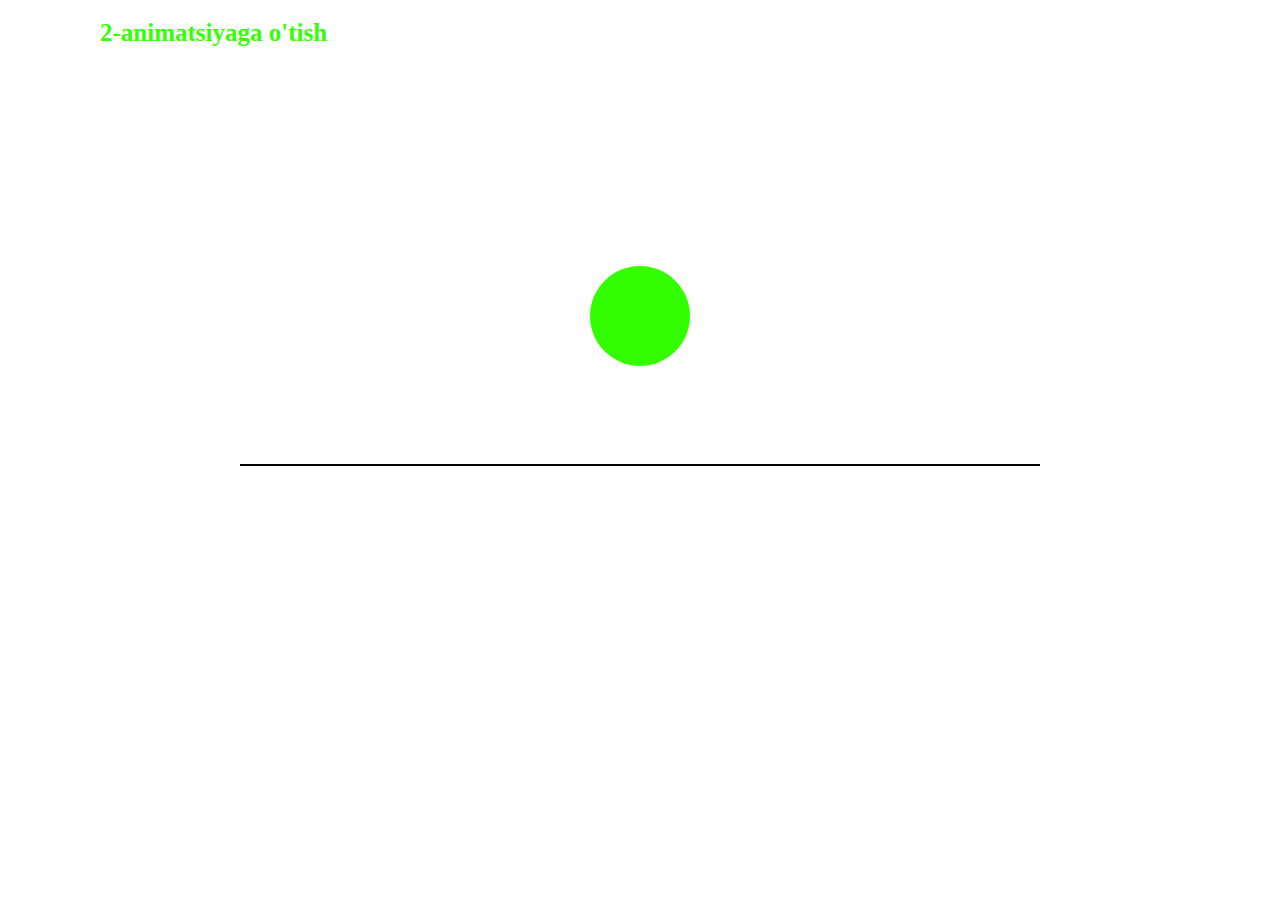
<file: index.html>
<!DOCTYPE html>
<html lang="en">
<head>
    <meta charset="UTF-8">
    <meta http-equiv="X-UA-Compatible" content="IE=edge">
    <meta name="viewport" content="width=device-width, initial-scale=1.0">
    <title>Document</title>
    <link rel="stylesheet" href="./css/main.css">
</head>
<body>
    <h3><a class="perexod" href="about.html">2-animatsiyaga o'tish</a></h3>
    <div class="scene">
        <div class="bounce"></div>
    </div>
</body>
</html>
</file>
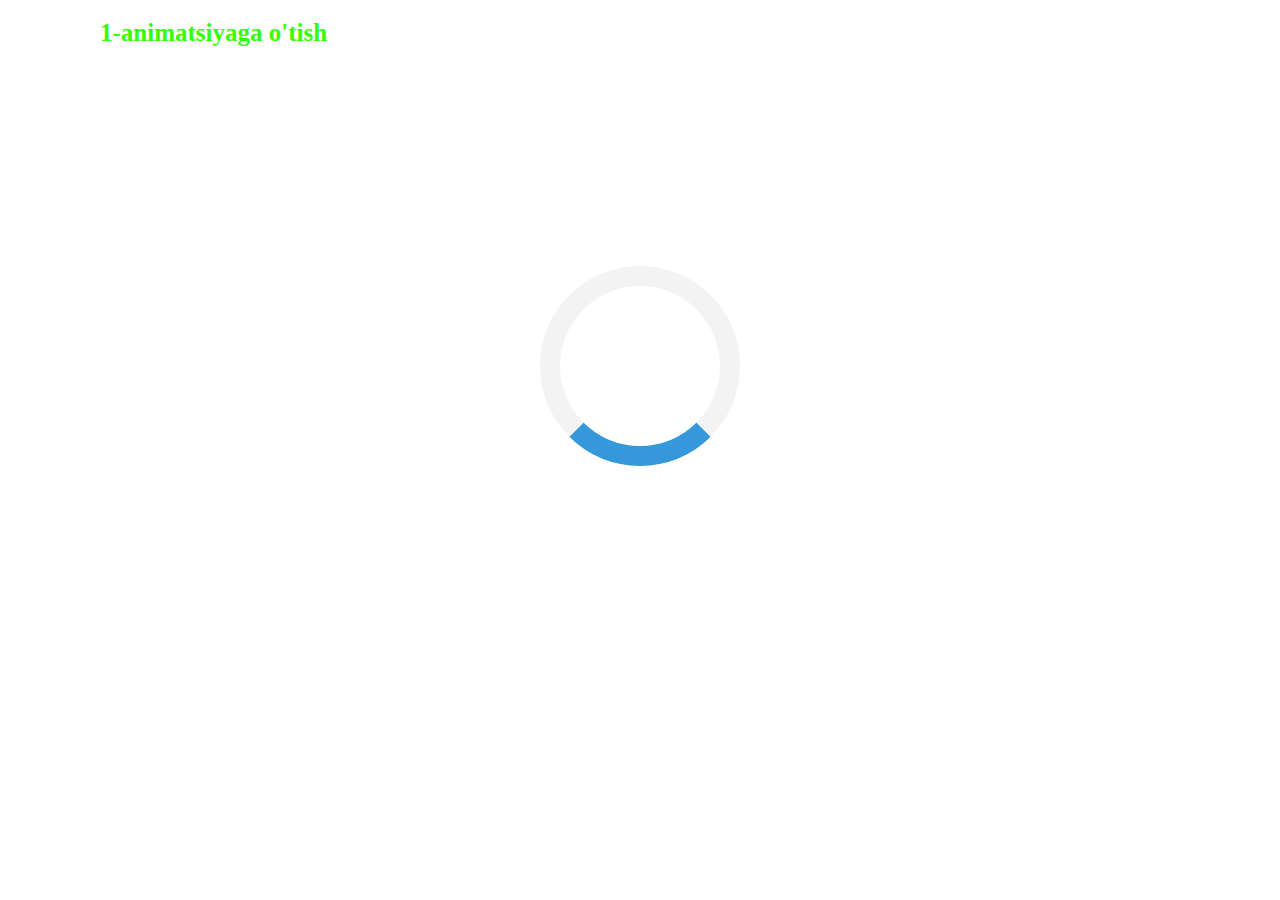
<file: about.html>
<!DOCTYPE html>
<html lang="en">
<head>
    <meta charset="UTF-8">
    <meta http-equiv="X-UA-Compatible" content="IE=edge">
    <meta name="viewport" content="width=device-width, initial-scale=1.0">
    <title>Document</title>
    <link rel="stylesheet" href="./css/main.css">
</head>
<body>
    <h3><a class="perexod" href="index.html">1-animatsiyaga o'tish</a></h3>
    <div class="scene2">
        <div class="scene2__loading"></div>
    </div>

</body>
</html>
</file>
<file: css/main.css>
html {
  line-height: 1.15; /* 1 */
  -webkit-text-size-adjust: 100%; /* 2 */
}

/* Sections
   ================================================= =========================*/
/**
 * Remove the margin in all browsers.
 */
body {
  margin: 0;
}

/**
 * Render the `main` element consistently in IE.
 */
main {
  display: block;
}

/**
 * Correct the font size and margin on `h1` elements within `section` and
 * `article` contexts in Chrome, Firefox, and Safari.
 */
h1 {
  font-size: 2em;
  margin: 0.67em 0;
}

/* Grouping content
   ================================================= =========================*/
/**
 * 1. Add the correct box sizing in Firefox.
 * 2. Show the overflow in Edge and IE.
 */
hr {
  box-sizing: content-box; /* 1 */
  height: 0; /* 1 */
  overflow: visible; /* 2 */
}

/**
 * 1. Correct the inheritance and scaling of font size in all browsers.
 * 2. Correct the odd `em` font sizing in all browsers.
 */
pre {
  font-family: monospace, monospace; /* 1 */
  font-size: 1em; /* 2 */
}

/* Text-level semantics
   ================================================= =========================*/
/**
 * Remove the gray background on active links in IE 10.
 */
a {
  background-color: transparent;
}

/**
 * 1. Remove the bottom border in Chrome 57-
 * 2. Add the correct text decoration in Chrome, Edge, IE, Opera, and Safari.
 */
abbr[title] {
  border-bottom: none; /* 1 */
  text-decoration: underline; /* 2 */
  -webkit-text-decoration: underline dotted;
          text-decoration: underline dotted; /* 2 */
}

/**
 * Add the correct font weight in Chrome, Edge, and Safari.
 */
b,
strong {
  font-weight: bolder;
}

/**
 * 1. Correct the inheritance and scaling of font size in all browsers.
 * 2. Correct the odd `em` font sizing in all browsers.
 */
code,
kbd,
samp {
  font-family: monospace, monospace; /* 1 */
  font-size: 1em; /* 2 */
}

/**
 * Add the correct font size in all browsers.
 */
small {
  font-size: 80%;
}

/**
 * Prevent `sub` and `sup` elements from affecting the line height in
 * all browsers.
 */
sub,
sup {
  font-size: 75%;
  line-height: 0;
  position: relative;
  vertical-align: baseline;
}

sub {
  bottom: -0.25em;
}

sup {
  top: -0.5em;
}

/* Embedded content
   ================================================= =========================*/
/**
 * Remove the border on images inside links in IE 10.
 */
img {
  border-style: none;
}

/* Forms
   ================================================= =========================*/
/**
 * 1. Change the font styles in all browsers.
 * 2. Remove the margin in Firefox and Safari.
 */
button,
input,
optgroup,
select,
textarea {
  font-family: inherit; /* 1 */
  font-size: 100%; /* 1 */
  line-height: 1.15; /* 1 */
  margin: 0; /* 2 */
}

/**
 * Show the overflow in IE.
 * 1. Show the overflow in Edge.
 */
button,
input { /* 1 */
  overflow: visible;
}

/**
 * Remove the inheritance of text transform in Edge, Firefox, and IE.
 * 1. Remove the inheritance of text transform in Firefox.
 */
button,
select { /* 1 */
  text-transform: none;
}

/**
 * Correct the inability to style clickable types in iOS and Safari.
 */
button,
[type=button],
[type=reset],
[type=submit] {
  -webkit-appearance: button;
}

/**
 * Remove the inner border and padding in Firefox.
 */
button::-moz-focus-inner,
[type=button]::-moz-focus-inner,
[type=reset]::-moz-focus-inner,
[type=submit]::-moz-focus-inner {
  border-style: none;
  padding: 0;
}

/**
 * Restore the focus styles unset by the previous rule.
 */
button:-moz-focusring,
[type=button]:-moz-focusring,
[type=reset]:-moz-focusring,
[type=submit]:-moz-focusring {
  outline: 1px dotted ButtonText;
}

/**
 * Correct the padding in Firefox.
 */
fieldset {
  padding: 0.35em 0.75em 0.625em;
}

/**
 * 1. Correct the text wrapping in Edge and IE.
 * 2. Correct the color inheritance from `fieldset` elements in IE.
 * 3. Remove the padding so developers are not caught out when they zero out
 *    `fieldset` elements in all browsers.
 */
legend {
  box-sizing: border-box; /* 1 */
  color: inherit; /* 2 */
  display: table; /* 1 */
  max-width: 100%; /* 1 */
  padding: 0; /* 3 */
  white-space: normal; /* 1 */
}

/**
 * Add the correct vertical alignment in Chrome, Firefox, and Opera.
 */
progress {
  vertical-align: baseline;
}

/**
 * Remove the default vertical scrollbar in IE 10+.
 */
textarea {
  overflow: auto;
}

/**
 * 1. Add the correct box sizing in IE 10.
 * 2. Remove the padding in IE 10.
 */
[type=checkbox],
[type=radio] {
  box-sizing: border-box; /* 1 */
  padding: 0; /* 2 */
}

/**
 * Correct the cursor style of increment and decrement buttons in Chrome.
 */
[type=number]::-webkit-inner-spin-button,
[type=number]::-webkit-outer-spin-button {
  height: auto;
}

/**
 * 1. Correct the odd appearance in Chrome and Safari.
 * 2. Correct the outline style in Safari.
 */
[type=search] {
  -webkit-appearance: textfield; /* 1 */
  outline-offset: -2px; /* 2 */
}

/**
 * Remove the inner padding in Chrome and Safari on macOS.
 */
[type=search]::-webkit-search-decoration {
  -webkit-appearance: none;
}

/**
 * 1. Correct the inability to style clickable types in iOS and Safari.
 * 2. Change font properties to `inherit` in Safari.
 */
::-webkit-file-upload-button {
  -webkit-appearance: button; /* 1 */
  font: inherit; /* 2 */
}

/* Interactive
   ================================================= =========================*/
/*
 * Add the correct display in Edge, IE 10+, and Firefox.
 */
details {
  display: block;
}

/*
 * Add the correct display in all browsers.
 */
summary {
  display: list-item;
}

/* Misc
   ================================================= =========================*/
/**
 * Add the correct display in IE 10+.
 */
template {
  display: none;
}

/**
 * Add the correct display in IE 10.
 */
[hidden] {
  display: none;
}

html {
  height: 100%;
  box-sizing: border-box;
}

*,
*::before,
*::after {
  box-sizing: inherit;
  scroll-behavior: smooth;
}

body {
  height: 100%;
  display: flex;
  flex-direction: column;
  margin: 0;
  padding: 0;
}

img {
  max-width: 100%;
  height: auto;
  vertical-align: middle;
  -o-object-fit: cover;
     object-fit: cover;
}

.main {
  flex-grow: 1;
}

.visually-hidden {
  position: absolute;
  width: 1px;
  height: 1px;
  margin: -1px;
  padding: 0;
  overflow: hidden;
  border: 0;
  clip: rect(0 0 0 0);
}

.perexod {
  text-decoration: none;
  color: #34ff06;
  font-size: 25px;
  margin-top: 100px;
  margin-left: 100px;
}

.scene {
  margin: 200px auto;
  width: 800px;
  height: 200px;
  border-bottom: 2px solid black;
}

.bounce {
  margin: auto;
  width: 100px;
  height: 100px;
  background-color: rgb(51, 255, 0);
  border-radius: 50%;
  -webkit-animation: bounce-effect 3s forwards;
          animation: bounce-effect 3s forwards;
}

@-webkit-keyframes bounce-effect {
  20% {
    transform: translateY(-100px) translateX(50px);
  }
  40% {
    transform: translateY(100px) translateX(100px);
  }
  60% {
    transform: translateY(-100px) translateX(150px);
  }
  80% {
    transform: translateY(100px) translateX(200px);
  }
  100% {
    transform: translateY(-500px) translateX(450px);
  }
}

@keyframes bounce-effect {
  20% {
    transform: translateY(-100px) translateX(50px);
  }
  40% {
    transform: translateY(100px) translateX(100px);
  }
  60% {
    transform: translateY(-100px) translateX(150px);
  }
  80% {
    transform: translateY(100px) translateX(200px);
  }
  100% {
    transform: translateY(-500px) translateX(450px);
  }
}
.scene2 {
  margin: 200px auto;
  padding-left: 300px;
  width: 800px;
  height: 200px;
}
.scene2__loading {
  width: 200px;
  height: 200px;
  border: 20px solid #F3F3F3;
  border-bottom-color: #3598DB;
  border-radius: 50%;
  background-color: white;
  -webkit-animation: loading 3s linear infinite;
          animation: loading 3s linear infinite;
}

@-webkit-keyframes loading {
  12% {
    transform: rotateZ(45deg);
  }
  24% {
    transform: rotateZ(90deg);
  }
  36% {
    transform: rotateZ(135deg);
  }
  48% {
    transform: rotateZ(180deg);
  }
  60% {
    transform: rotateZ(225deg);
  }
  70% {
    transform: rotateZ(270deg);
  }
  86% {
    transform: rotateZ(315deg);
  }
  100% {
    transform: rotateZ(360deg);
  }
}

@keyframes loading {
  12% {
    transform: rotateZ(45deg);
  }
  24% {
    transform: rotateZ(90deg);
  }
  36% {
    transform: rotateZ(135deg);
  }
  48% {
    transform: rotateZ(180deg);
  }
  60% {
    transform: rotateZ(225deg);
  }
  70% {
    transform: rotateZ(270deg);
  }
  86% {
    transform: rotateZ(315deg);
  }
  100% {
    transform: rotateZ(360deg);
  }
}/*# sourceMappingURL=main.css.map */
</file>
